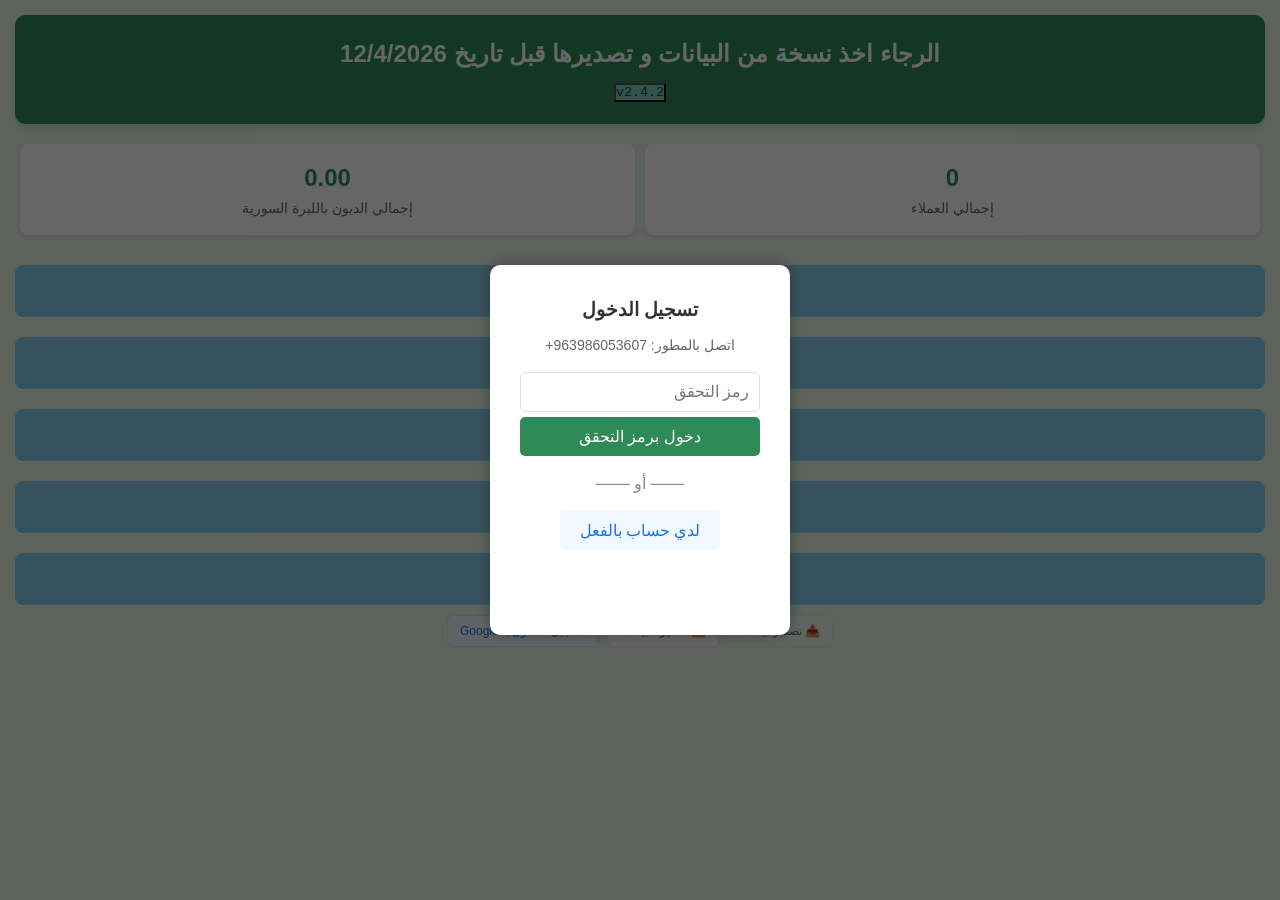
<file: index.html>
<!DOCTYPE html>
<html lang="ar" dir="rtl">
<head>
    <meta charset="UTF-8">
    <meta name="viewport" content="width=device-width, initial-scale=1.0">
    <title>دفتر الديون - إدارة الديون والعملاء</title>
    <link rel="manifest" href="manifest.json">
    <script>
        // تحديث Service Worker وإعادة التثبيت عند التحديث
        if ('serviceWorker' in navigator) {
          window.addEventListener('load', function() {
            navigator.serviceWorker.register('/deptappweb/service-worker.js')
              .then(function(registration) {
                console.log('ServiceWorker registered');
                
                // التحقق من التحديثات
                registration.addEventListener('updatefound', () => {
                  const newWorker = registration.installing;
                  console.log('New update found!');
                  
                  newWorker.addEventListener('statechange', () => {
                    if (newWorker.state === 'installed' && navigator.serviceWorker.controller) {
                      console.log('New content available; please refresh.');
                      // إعادة تحميل الصفحة لتطبيق التحديث
                      window.location.reload();
                    }
                  });
                });
              })
              .catch(function(error) {
                console.log('ServiceWorker registration failed: ', error);
              });
          });
        }
        </script>
    <!-- استيراد مكتبة Google APIs للتعامل مع Google Drive -->
    <script src="https://apis.google.com/js/api.js"></script>
    <!-- تحت سكريبت Google APIs -->
    <script src="https://accounts.google.com/gsi/client" async defer></script>
    <!-- استيراد مكتبة Google APIs للتعامل مع Google Drive -->
<script src="https://apis.google.com/js/api.js?onload=onGapiLoad"></script>
<link rel="stylesheet" href="index.css">
</head>
<body>
    <!-- نافذة التحقق -->
    <div id="authModal">
        <div class="auth-box">
            <h3>تسجيل الدخول</h3>
            <p style="margin: 10px 0; color: #666; font-size: 14px;">
                اتصل بالمطور: 963986053607+
            </p>
    
            <!-- الدخول برمز التحقق -->
            <div style="margin-bottom: 15px;">
                <input type="text" id="codeInput" placeholder="رمز التحقق" style="width: 100%; padding: 10px; margin: 5px 0; border: 1px solid #ddd; border-radius: 5px;">
                <button onclick="verifyLogin()" style="width: 100%; padding: 10px; background: #2E8B57; color: white; border: none; border-radius: 5px; cursor: pointer;">
                    دخول برمز التحقق
                </button>
            </div>
    
            <!-- فاصل -->
            <div style="text-align: center; margin: 15px 0; color: #888;">
                ─── أو ───
            </div>
    
            <!-- الدخول بـ Google -->
            <button class="btn-mini google" id="googleAuthBtn" onclick="showRefreshMessage()">
                لدي حساب بالفعل 
            </button>
            <p id="refreshMessage" style="text-align: center; margin: 15px 0; color: #690909; display: none;">
                حدث الصفحة او قم بإعادة تشغيل التطبيق حتى يفتح بعد تسجيل الدخول من حسابك
            </p>
            <div id="errorMsg" style="margin-top: 15px; min-height: 40px;"></div>
        </div>
    </div>
    <!-- ===== حاوية التطبيق الرئيسية ===== -->
    <div class="container">
        
        <!-- ===== الشاشة الرئيسية ===== -->
        <div id="mainScreen" class="screen active">
            <div class="header">
                <h1 >الرجاء اخذ نسخة  من البيانات و تصديرها قبل تاريخ 12/4/2026 </h1>
                <button onclick="showInfoModal()" id="versionButton" style="color: #004d40; font-family: 'Courier New', Courier, monospace; background-color: #80cbc4;">v2.4.2</button>
            </div>
            <script>// دالة محسنة لجلب البيانات من موقع الليرة اليوم
                async function fetchExchangeRates() {
                  try {
                    // استخدام CORS proxy لتجنب مشاكل CORS
                    const proxyUrl = 'https://api.allorigins.win/raw?url=';
                    const targetUrl = 'https://sp-today.com/currency/us_dollar/city/damascus';
                    
                    const response = await fetch(proxyUrl + encodeURIComponent(targetUrl));
                    
                    if (!response.ok) {
                      throw new Error(`خطأ في الشبكة: ${response.status}`);
                    }
                    
                    const htmlText = await response.text();
                    
                    // تحليل HTML
                    const parser = new DOMParser();
                    const doc = parser.parseFromString(htmlText, 'text/html');
                    
                    // استخراج سعر الشراء والبيع من الموقع
                    const buyPrice = doc.querySelector('.cur-data .row-data .cur-col:first-child .value')?.textContent.trim();
                    const sellPrice = doc.querySelector('.cur-data .row-data .cur-col:nth-child(2) .value')?.textContent.trim();
                    
                    if (buyPrice && sellPrice) {
                      // حفظ البيانات الناجحة في التخزين المحلي
                      const rates = {
                        buy: buyPrice,
                        sell: sellPrice,
                        timestamp: Date.now()
                      };
                      localStorage.setItem('lastExchangeRates', JSON.stringify(rates));
                      
                      return rates;
                    } else {
                      throw new Error('لم نتمكن من العثور على الأسعار في الصفحة');
                    }
                    
                  } catch (error) {
                    console.error('فشل في جلب البيانات:', error);
                    throw error;
                  }
                }
                
                // دالة لاستعادة آخر بيانات ناجحة من التخزين المحلي
                function getLastExchangeRates() {
                  const lastRates = localStorage.getItem('lastExchangeRates');
                  if (lastRates) {
                    const rates = JSON.parse(lastRates);
                    const now = Date.now();
                    const oneHour = 60 * 60 * 1000; // ساعة واحدة بالملي ثانية
                    
                    // إذا مرت أقل من ساعة على آخر تحديث ناجح، نستخدم البيانات المخزنة
                    if (now - rates.timestamp < oneHour) {
                      return rates;
                    }
                  }
                  return null;
                }
                
                // دالة محسنة لتحديث العنصر بـ id='dollar'
                async function updateDollarElement() {
                  const dollarElement = document.getElementById('dollar');
                  if (!dollarElement) {
                    console.error('لم يتم العثور على عنصر بـ id="dollar"');
                    return;
                  }
                  
                  try {
                    dollarElement.innerHTML = 'جاري تحديث الأسعار...';
                    
                    const rates = await fetchExchangeRates();
                    
                    // تحديث العنصر
                    dollarElement.textContent = `  شراء ${rates.buy} ل.س | بيع ${rates.sell} ل.س`;
                    
                  } catch (error) {
                    console.error('فشل في جلب البيانات الحية:', error);
                    
                    // محاولة استخدام آخر بيانات ناجحة
                    const lastRates = getLastExchangeRates();
                    if (lastRates) {
                      dollarElement.textContent = `  شراء ${lastRates.buy} ل.س | بيع ${lastRates.sell} ل.س ( old )`;
                      console.log('تم استخدام آخر بيانات ناجحة بسبب فشل الاتصال');
                    } else {
                      // إذا لم توجد بيانات مخزنة، نعرض رسالة واضحة
                      dollarElement.textContent = '  غير متوفر حالياً - جاري إعادة المحاولة';
                      console.log('لا توجد بيانات مخزنة، سيتم إعادة المحاولة');
                    }
                  }
                }
                
                // تحديث السعر عند تحميل الصفحة
                document.addEventListener('DOMContentLoaded', updateDollarElement);
                
                // تحديث السعر كل 5 دقائق (300000 مللي ثانية)
                setInterval(updateDollarElement, 300000);
              </script>   
                

            <div class="stats">
                <div class="stat-item">
                    <div class="stat-value" id="totalClients">0</div>
                    <div class="stat-label">إجمالي العملاء</div>
                </div>
                <div class="stat-item">
                    <div class="stat-value" id="totalDebt">0</div>
                    <div class="stat-label">إجمالي الديون بالليرة السورية</div>
                </div>
            </div>

            <button class="btn" onclick="showScreen('addClientScreen')">إضافة زبون جديد</button>
            <button class="btn" onclick="showScreen('addTransactionScreen')">إضافة عملية جديدة</button>
            <button class="btn" onclick="showScreen('clientsScreen')">عرض قائمة الزبائن</button>
            <button class="btn" onclick="showScreen('transactionsScreen')">عرض سجل العمليات</button>
            <button id="showOldDebtsBtn" class="btn btn-warning">عرض الزبائن الذين تأخروا في الدفع</button>
            
               
               <!-- ===== أزرار الأدوات السفلية ===== -->
            <div class="tool-bar" id="utilityToolbar">
                <!-- أزرار رئيسية -->
                <button class="btn-mini primary" onclick="openExportModal()">
                    📤 تصدير بيانات
                </button>
                
                <button class="btn-mini secondary" onclick="openImportModal()">
                    📥 استيراد بيانات
                </button>
                
                <!-- أزرار Google - تبقى كما هي -->
                <button class="btn-mini google" id="googleAuthBtn" onclick="handleGoogleAuth()">
                    تسجيل الدخول بـ Google
                </button>
                
                <button class="btn-mini danger" id="logoutBtn" onclick="handleGoogleLogout()" style="display:none;">
                    🚪 تسجيل الخروج
                </button>
            </div>

        </div>

        <!-- ===== شاشة إضافة زبون ===== -->
        <div id="addClientScreen" class="screen">
            <div class="header">
                <h1>إضافة زبون جديد</h1>
            </div>

            <div class="form-group">
                <label for="clientName">اسم الزبون:</label>
                <input type="text" id="clientName" class="form-control" placeholder="أدخل اسم الزبون">
            </div>

            <button class="btn" onclick="addClient()">حفظ الزبون</button>
            <button class="btn btn-secondary" onclick="showScreen('mainScreen')">رجوع</button>
        </div>

        <!-- ===== شاشة إضافة عملية ===== -->
        <div id="addTransactionScreen" class="screen">
            <div class="header">
                <h1>إضافة عملية جديدة</h1>
            </div>

            <div class="form-group">
                <label for="transactionClientInput">اختر الزبون أو اكتب اسمه:</label>
                <input type="text" id="transactionClientInput" class="form-control" autocomplete="off" placeholder="ابحث عن زبون أو اختر واحد">
                <input type="hidden" id="transactionClientId">
                <div id="transactionSuggestions" class="list-container" style="display:none; position:relative; max-height:200px; overflow:auto;"></div>
            </div>
            
            <div class="form-group">
                <label for="isPayment">دفع:</label>
                <input type="checkbox" id="isPayment">
            </div>
            
            <div class="form-group">
                <label for="transactionAmount">المبلغ :</label>
                <input type="number" id="transactionAmount" class="form-control" placeholder="أدخل المبلغ">
            </div>

            <div class="form-group">
                <label for="transactionNotes">المشتريات و الملاحظات المسجلة:</label>
                <textarea id="transactionNotes" class="form-control" placeholder="أدخل ملاحظات حول العملية"></textarea>
            </div>

            <button class="btn" onclick="addTransaction()">حفظ العملية</button>
            <button class="btn btn-secondary" onclick="showScreen('mainScreen')">رجوع</button>
        </div>

        <!-- ===== شاشة عرض الزبائن ===== -->
        <div id="clientsScreen" class="screen">
            <div class="header">
                <h1>قائمة الزبائن</h1>
            </div>
            <button class="btn btn-secondary" onclick="showScreen('mainScreen')">رجوع للرئيسية</button>

            <div class="search-box">
                <input type="text" id="searchClient" class="form-control" placeholder="ابحث عن زبون...">
            </div>

            <div id="clientsList" class="list-container">
                <!-- سيتم ملء القائمة بالزبائن -->
            </div>
        </div>

        <!-- ===== شاشة عرض العمليات ===== -->
        <div id="transactionsScreen" class="screen">
            <div class="header">
                <h1>سجل العمليات</h1>
            </div>
            <button class="btn btn-secondary" onclick="showScreen('mainScreen')">رجوع للرئيسية</button>
            
            <div class="search-box">
                <input type="text" id="searchTransaction" class="form-control" placeholder="ابحث في العمليات...">
            </div>

            <div id="transactionsList" class="list-container">
                <!-- سيتم ملء القائمة بالعمليات -->
            </div>
        </div>

        <!-- ===== شاشة عمليات زبون محدد ===== -->
        <div id="clientTransactionsScreen" class="screen">
            <div class="header">
                <h1 id="clientTransactionsTitle">عمليات الزبون</h1>
            </div>

            <div class="list-container">
                <div class="client-info">
                    <div class="client-name" id="currentClientName"></div>
                    <div class="client-debt" id="currentClientDebt"></div>
                    <button class="btn" onclick="showEditClientName()">تعديل اسم الزبون</button>
                    <button class="btn" onclick="startTransactionForCurrentClient()">إضافة عملية جديدة</button>
                </div>
            </div>

            <div id="clientTransactionsList" class="list-container">
                <!-- سيتم ملء قائمة عمليات الزبون -->
            </div>

            <button id="back" class="btn btn-secondary" onclick="showScreen('clientsScreen')">رجوع للزبائن</button>
        </div>
    </div>

    <!-- ===== نافذة تعديل العملية ===== -->
    <div id="editTransactionModal" class="modal">
        <div class="modal-content">
            <span class="close" onclick="closeModal()">&times;</span>
            <h2 style="color: var(--primary-green); margin-bottom: 20px;">تعديل العملية</h2>
            
            <div class="form-group">
                <label for="editAmount">المبلغ:</label>
                <input type="number" id="editAmount" class="form-control">
            </div>
            
            <div class="form-group">
                <label for="editisPayment">دفع:</label>
                <input type="checkbox" id="editisPayment">
            </div>
            
            <div class="form-group">
                <label for="editNotes">ملاحظات:</label>
                <textarea id="editNotes" class="form-control"></textarea>
            </div>

            <div class="nav-buttons">
                <button class="btn" onclick="updateTransaction()">حفظ التعديلات</button>
                <button class="btn btn-secondary" onclick="closeModal()">إلغاء</button>
            </div>
        </div>
    </div>

    <!-- ===== نافذة تعديل اسم الزبون ===== -->
    <div id="editClientNameModal" class="modal">
        <div class="modal-content">
            <span class="close" onclick="closeEditClientNameModal()">&times;</span>
            <h2 style="color: var(--primary-green); margin-bottom: 20px;">تعديل اسم الزبون</h2>
    
            <div class="form-group">
                <label for="editClientName">الاسم الجديد:</label>
                <input type="text" id="editClientName" class="form-control">
            </div>
    
            <div class="nav-buttons">
                <button class="btn" onclick="updateClientName()">حفظ التعديل</button>
                <button class="btn btn-secondary" onclick="closeEditClientNameModal()">إلغاء</button>
            </div>
        </div>
    </div>
    
    <div id="infoModal" class="modal">
        <div class="modal-content">
            <span class="close-btn" onclick="closeInfoModal()">×</span>
            <h2>حول التطبيق</h2>
            <p>دفتر الديون هو تطبيق بسيط لإدارة المعاملات المالية بين الأفراد من تطوير يونس خيزران . <br> الإصدار 2.4.2<br>*تحسينات أمنية و تطبيق مستقر اكثر <br>* تابع الدولار على التطبيق   </p>
            <div class="stats"> <a href="mailto:khezaranyounis@outlook.com?subject=طلب دعم&body= مرحبًا، أواجه مشكلة في الدخول الى تطبيق المدير المالي 2.4.2...">
                <button class="btn-mini">بريد الدعم و الشكوى</button>
            </a></div>
            <div class="stats">
                <a href="https://www.facebook.com/younismkh" target="_blank">
                    <button class="circle-btn">
                        <img src="icons/fb.png" alt="facebook">
                    </button>
                </a>
                <a href="https://t.me/fainancialmanger" target="_blank">
                    <button class="circle-btn">
                        <img src="icons/tg.png" alt="telegram">
                    </button>
                </a>
               
                <a href="https://www.youtube.com/@youniskhezaran9863" target="_blank">
                    <button class="circle-btn">
                        <img src="icons/yb.png" alt="youtube">
                    </button>
                </a>
            </div>
        </div>
    </div>

    <div id="oldDebtsModal" class="modal" style="display:none;">
        <div class="modal-content">
          <span id="closeOldDebtsModal" class="close">&times;</span>
          <h3>اختر الفترة الزمنية</h3>
          <select id="debtPeriodSelect">
            <option value="30">أكثر من شهر</option>
            <option value="60">أكثر من شهرين</option>
            <option value="90">أكثر من 3 أشهر</option>
            <option value="180">أكثر من 6 أشهر</option>
            <!--<option value="365">أكثر من سنة</option>-->
          </select>
          <button id="filterDebtorsBtn" class="btn btn-primary">عرض الزبائن</button>
          <div id="debtorResults" class="results"></div>
        </div>
      </div>
            <!-- ===== نافذة التصدير ===== -->
        <div id="exportModal" class="modal">
            <div class="modal-content">
                <span class="close" onclick="closeExportModal()">&times;</span>
                <h2 style="color: var(--primary-green); margin-bottom: 20px;">خيارات التصدير</h2>
                
                <div class="export-options">
                    <div class="option-group">
                        <h3>📁 تصدير إلى ملف</h3>
                        <p>حفظ نسخة احتياطية من جميع البيانات في ملف JSON</p>
                        <button class="btn btn-primary" onclick="exportDataToFile()">تصدير إلى ملف JSON</button>
                    </div>
                    
                    <div class="option-group">
                        <h3>☁️ تصدير إلى السحابة</h3>
                        <p>رفع البيانات إلى Google Drive (يتطلب تسجيل الدخول)</p>
                        <button class="btn btn-primary" id="exportToDriveBtn" onclick="syncWithDrive()">رفع إلى Google Drive</button>
                        <div id="driveExportStatus" style="margin-top: 10px; font-size: 14px;"></div>
                    </div>
                    
                    <div class="option-group">
                        <h3>📋 نسخ إلى الحافظة</h3>
                        <p>نسخ البيانات كنص يمكن لصقه في أي مكان</p>
                        <button class="btn btn-secondary" onclick="copyToClipboard()">نسخ البيانات النصية</button>
                    </div>
                    <div class="option-group">
                        <h3>حفظ نسخة احتياطية داخل التطبيق</h3>
                        <p>البيانات تخزن ضمن التطبيق بطريقة اخرى ربما تنفع في حال صار نقص</p>
                    <button onclick="saveToLocalStorage()" class="btn btn-secondary">حفظ كنسخة احتياطية داخل التطبيق</button></div>
                    </div>
                
                <div class="nav-buttons">
                    <button class="btn btn-secondary" onclick="closeExportModal()">إغلاق</button>
                </div>
            </div>
        </div>

        <!-- ===== نافذة الاستيراد ===== -->
        <div id="importModal" class="modal">
            <div class="modal-content">
                <span class="close" onclick="closeImportModal()">&times;</span>
                <h2 style="color: var(--primary-green); margin-bottom: 20px;">خيارات الاستيراد</h2>
                
                <div class="import-options">
                    
                    
                    <div class="option-group">
                        <h3>🔄 دمج ملفات</h3>
                        <p>إضافة بيانات من ملف JSON دون حذف البيانات الحالية</p>
                        <input type="file" id="mergeFileInput" accept=".json" style="display:none;">
                        <input type="file" id="importFile" accept=".json" style="display:none;">
                        <button class="btn btn-primary" onclick="document.getElementById('importFile').click()">
                            استيراد ملف
                        </button>
		<button class="btn btn-secondary" id="mergeFileBtn">دمج ملف JSON</button>
                
                    </div>
                    
                    <div class="option-group">
                        <h3>☁️ استيراد من السحابة</h3>
                        <p>تحميل البيانات من Google Drive (يتطلب تسجيل الدخول)</p>
                        <button class="btn btn-primary" id="importFromDriveBtn" onclick="importFromDrive()">
                            استيراد من Google Drive
                        </button>
                        <div id="driveImportStatus" style="margin-top: 10px; font-size: 14px;"></div>
                    </div>
                    
                    <div class="option-group">
                        <h3>💾 استعادة نسخة احتياطية</h3>
                        <p>استعادة البيانات من النسخ الاحتياطية المحفوظة داخل التطبيق</p>
                        <button class="btn btn-secondary" onclick="restoreFromBackup()">استعادة من النسخ الاحتياطية</button>
                    </div>
                </div>
                
                <div class="import-status" id="importStatus" style="margin-top: 20px; padding: 10px; border-radius: 5px; display: none;"></div>
                
                <div class="nav-buttons">
                    <button class="btn btn-secondary" onclick="closeImportModal()">إغلاق</button>
                </div>
            </div>
        </div>
    <script>
        // ===== بيانات التطبيق =====
        let clients = JSON.parse(localStorage.getItem('debtClients')) || [];
        let transactions = JSON.parse(localStorage.getItem('debtTransactions')) || [];
        let currentClientId = null;
        let currentTransactionId = null;
        let isGoogleAuthenticated = false;
        let googleAccessToken = null;
        // ===== تهيئة Google APIs =====
function initGapi() {
    return new Promise((resolve, reject) => {
        if (typeof gapi !== 'undefined' && gapi.client) {
            resolve();
            return;
        }
        
        gapi.load('client', {
            callback: function() {
                gapi.client.init({
                    apiKey: '',
                    discoveryDocs: ['https://www.googleapis.com/discovery/v1/apis/drive/v3/rest'],
                }).then(() => {
                    console.log('✅ GAPI client initialized');
                    resolve();
                }).catch(reject);
            },
            onerror: function() {
                reject(new Error('Failed to load GAPI client'));
            },
            timeout: 5000,
            ontimeout: function() {
                reject(new Error('Timeout loading GAPI client'));
            }
        });
    });
}
        // ===== تهيئة التطبيق =====
// ===== تهيئة التطبيق =====
document.addEventListener('DOMContentLoaded', function() {
    console.log('🚀 بدء تهيئة التطبيق...');
    
    // أولاً: تحميل حالة المصادقة
    loadAuthState();
    
    // ثم: تهيئة باقي التطبيق
    updateStats();
    loadClientsForTransaction();
    displayClients();
    displayTransactions();
    
    // إضافة مستمعات البحث
    document.getElementById('searchClient').addEventListener('input', filterClients);
    document.getElementById('searchTransaction').addEventListener('input', filterTransactions);
    
    // إعداد أزرار Google Drive
    setupGoogleDriveButtons();
    
    // إعداد أزرار استيراد وتصدير الملفات
    setupFileButtons();
    
    console.log('✅ تم تهيئة التطبيق بالكامل');
});
        document.getElementById('showOldDebtsBtn').onclick = () => {
            document.getElementById('oldDebtsModal').style.display = 'block';
            };
            //
            
        document.getElementById('closeOldDebtsModal').onclick = () => {
            document.getElementById('oldDebtsModal').style.display = 'none';
            };
            //
   function showInfoModal() {
    const modal = document.getElementById("infoModal");
    if (modal) {
      modal.style.display = "block";
    }
  }

  function closeInfoModal() {
    const modal = document.getElementById("infoModal");
    if (modal) {
      modal.style.display = "none";
    }
  }
// ===== دوال النوافذ المنبثقة الجديدة =====
function openExportModal() {
    document.getElementById('exportModal').style.display = 'block';
    updateExportButtons();
}

function closeExportModal() {
    document.getElementById('exportModal').style.display = 'none';
}

function openImportModal() {
    document.getElementById('importModal').style.display = 'block';
    updateImportButtons();
}

function closeImportModal() {
    document.getElementById('importModal').style.display = 'none';
}
function showRefreshMessage() {
    // إظهار الرسالة
    const messageElement = document.getElementById('refreshMessage');
    if (messageElement) {
        messageElement.style.display = 'block';
    }

    // بدء عملية تسجيل الدخول
    handleGoogleAuth();
}
// ===== تحديث أزرار التصدير بناءً على حالة المصادقة =====
function updateExportButtons() {
    const exportToDriveBtn = document.getElementById('exportToDriveBtn');
    const driveExportStatus = document.getElementById('driveExportStatus');
    
    if (isGoogleAuthenticated) {
        exportToDriveBtn.disabled = false;
        exportToDriveBtn.innerHTML = '🔼 رفع إلى Google Drive';
        driveExportStatus.innerHTML = '<span style="color: green;">✓ متصل بـ Google Drive</span>';
    } else {
        exportToDriveBtn.disabled = true;
        exportToDriveBtn.innerHTML = '🔒 يلزم تسجيل الدخول';
        driveExportStatus.innerHTML = '<span style="color: orange;">⚠️ يلزم تسجيل الدخول لاستخدام Google Drive</span>';
    }
}

// ===== تحديث أزرار الاستيراد بناءً على حالة المصادقة =====
function updateImportButtons() {
    const importFromDriveBtn = document.getElementById('importFromDriveBtn');
    const driveImportStatus = document.getElementById('driveImportStatus');
    
    if (isGoogleAuthenticated) {
        importFromDriveBtn.disabled = false;
        importFromDriveBtn.innerHTML = '🔽 استيراد من Google Drive';
        driveImportStatus.innerHTML = '<span style="color: green;">✓ متصل بـ Google Drive</span>';
    } else {
        importFromDriveBtn.disabled = true;
        importFromDriveBtn.innerHTML = '🔒 يلزم تسجيل الدخول';
        driveImportStatus.innerHTML = '<span style="color: orange;">⚠️ يلزم تسجيل الدخول لاستخدام Google Drive</span>';
    }
}

  window.onload = () => {
    const versionBtn = document.getElementById("versionButton");
    const closeBtn = document.getElementById("closeInfoModal");

    if (versionBtn) {
      versionBtn.onclick = showInfoModal;
    }

    if (closeBtn) {
      closeBtn.onclick = closeInfoModal;
    }
  };


        
        // ===== وظائف التنقل بين الشاشات =====
        function showScreen(screenId) {
            // إخفاء كل الشاشات يدويًا
            document.querySelectorAll('.screen').forEach(screen => {
                screen.style.display = 'none';
            });

            // عرض الشاشة المطلوبة
            const targetScreen = document.getElementById(screenId);
            if (targetScreen) {
                targetScreen.style.display = 'block';
            }

            // تنظيف بيانات صفحة العميل إذا خرجنا منها
            if (screenId !== 'clientTransactionsScreen') {
                clearClientTransactionsScreen();
            }

            if (screenId === 'clientsScreen') {
                displayClients();
            } else if (screenId === 'transactionsScreen') {
                displayTransactions();
            } else if (screenId === 'addTransactionScreen') {
                loadClientsForTransaction();
            }
        }

        function clearClientTransactionsScreen() {
            document.getElementById('currentClientName').textContent = '';
            document.getElementById('currentClientDebt').textContent = '';
            document.getElementById('clientTransactionsTitle').textContent = 'عمليات الزبون';
            document.getElementById('clientTransactionsList').innerHTML = '';
            currentClientId = null;
        }

        // ===== إضافة زبون جديد =====
        function addClient() {
            const nameInput = document.getElementById('clientName');
            const name = nameInput.value.trim();
            
            if (!name) {
                alert('يرجى إدخال اسم الزبون');
                return;
            }
            
            const newClient = {
                id: Date.now(),
                name: name,
                currentDebt: 0
            };
            
            clients.push(newClient);
            saveData();
            nameInput.value = '';
            alert('تم إضافة الزبون بنجاح');
            showScreen('mainScreen');
            updateStats();
        }

        // ===== تحميل الزبائن للقائمة المنسدلة =====
        function loadClientsForTransaction(selectedClientId = null) {
            const input = document.getElementById('transactionClientInput');
            const suggestions = document.getElementById('transactionSuggestions');
            input.value = '';
            document.getElementById('transactionClientId').value = '';

            // بناء مصفوفة من العناصر للفلترة السريعة
            suggestions.innerHTML = '';
            clients.forEach(client => {
                const item = document.createElement('div');
                item.className = 'list-item';
                item.style.cursor = 'pointer';
                item.textContent = `${client.name} (دين حالى: ${client.currentDebt})`;
                item.dataset.clientId = client.id;
                item.addEventListener('click', () => {
                    input.value = client.name;
                    document.getElementById('transactionClientId').value = client.id;
                    suggestions.style.display = 'none';
                });
                suggestions.appendChild(item);
            });

            // لو مررنا selectedClientId من startTransactionForCurrentClient
            if (selectedClientId) {
                const client = clients.find(c => c.id === selectedClientId);
                if (client) {
                    input.value = client.name;
                    document.getElementById('transactionClientId').value = client.id;
                }
            }
        }

        // ===== فلترة الاقتراحات أثناء الكتابة =====
        document.addEventListener('DOMContentLoaded', () => {
            const input = document.getElementById('transactionClientInput');
            const suggestions = document.getElementById('transactionSuggestions');

            // عند التركيز نعرض القائمة كاملة
            input.addEventListener('focus', () => {
                if (suggestions.children.length) suggestions.style.display = 'block';
            });

            // فلترة حسب النص
            input.addEventListener('input', () => {
                const q = input.value.trim().toLowerCase();
                let anyVisible = false;
                Array.from(suggestions.children).forEach(item => {
                    const name = item.textContent.toLowerCase();
                    if (!q || name.includes(q)) {
                        item.style.display = 'block';
                        anyVisible = true;
                    } else {
                        item.style.display = 'none';
                    }
                });
                suggestions.style.display = anyVisible ? 'block' : 'none';
                // إزالة القيمة المخزنة إذا غيّر المستخدم النص يدوياً
                if (!q) {
                    document.getElementById('transactionClientId').value = '';
                } else {
                    const exact = clients.find(c => c.name.toLowerCase() === q);
                    document.getElementById('transactionClientId').value = exact ? exact.id : '';
                }
            });

            // إغلاق الاقتراحات عند النقر خارجها
            document.addEventListener('click', (e) => {
                if (!e.target.closest('#transactionSuggestions') && !e.target.closest('#transactionClientInput')) {
                    suggestions.style.display = 'none';
                }
            });
        });

        // ===== إضافة عملية جديدة =====
        function addTransaction() {
            const clientIdHidden = document.getElementById('transactionClientId').value;
            const clientId = parseInt(clientIdHidden, 10);
            const amountInput = document.getElementById('transactionAmount');
            const notesInput = document.getElementById('transactionNotes');
            const isPaymentCheckbox = document.getElementById('isPayment');

            let amount = parseFloat(amountInput.value);
            let NotesIfPay="";
            
            const notes = notesInput.value.trim();
            const isPayment = isPaymentCheckbox.checked;
            NotesIfPay = isPayment ? "....دفع ...."+notes : notes
            if (!clientId || isNaN(amount) || NotesIfPay=="") {
                alert('يرجى ملء جميع الحقول واختيار زبون صالح من القائمة');
                return;
            }

            amount = isPayment ? -Math.abs(amount) : Math.abs(amount);

            const newTransaction = {
                id: Date.now(),
                clientId: clientId,
                amount: amount,
                notes: NotesIfPay,
                dateTime: new Date().toLocaleString('ar-EG')
            };

            transactions.push(newTransaction);

            const client = clients.find(c => c.id === clientId);
            if (client) client.currentDebt += amount;

            saveData();

            // تفريغ الحقول
            document.getElementById('transactionClientInput').value = '';
            document.getElementById('transactionClientId').value = '';
            amountInput.value = '';
            notesInput.value = '';
            isPaymentCheckbox.checked = false;

            alert('تم إضافة العملية بنجاح');
            showScreen('mainScreen');
            updateStats();
        }

        // ===== عرض قائمة الزبائن =====
        function displayClients() {
            document.getElementById('back').style.display = 'none';
            const clientsList = document.getElementById('clientsList');
            clientsList.innerHTML = '';
            
            clients.forEach(client => {
                const clientItem = document.createElement('div');
                clientItem.className = 'list-item';
                clientItem.innerHTML = `
                    <div class="client-name">${client.name}</div>
                    <div class="client-debt">الدين الحالي: ${client.currentDebt}</div>
                `;
                clientItem.onclick = () => showClientTransactions(client.id);
                clientsList.appendChild(clientItem);
            });
        }

        // ===== عرض عمليات زبون محدد =====
        function showClientTransactions(clientId) {
            document.getElementById('back').style.display = 'inline-block';
            currentClientId = clientId;
            const client = clients.find(c => c.id === clientId);
            
            if (client) {
                document.getElementById('currentClientName').textContent = client.name;
                document.getElementById('currentClientDebt').textContent = `إجمالي الدين: ${client.currentDebt}`;
                document.getElementById('clientTransactionsTitle').textContent = `عمليات ${client.name}`;
            }
            
            const transactionsList = document.getElementById('clientTransactionsList');
            transactionsList.innerHTML = '';
            
            const clientTransactions = transactions.filter(t => t.clientId === clientId);
            
            clientTransactions.slice().reverse().forEach(transaction => {
                const transactionItem = document.createElement('div');
                transactionItem.className = 'list-item';
                transactionItem.innerHTML = `
                    <div><strong>المبلغ:</strong> ${transaction.amount}</div>
                    <div><strong>التاريخ:</strong> ${transaction.dateTime}</div>
                    <div><strong>ملاحظات:</strong> ${transaction.notes}</div>
                `;
                transactionItem.onclick = () => editTransaction(transaction.id);
                transactionsList.appendChild(transactionItem);
            });
            
            showScreen('clientTransactionsScreen');
        }

        // ===== عرض سجل العمليات =====
        function displayTransactions() {
            const transactionsList = document.getElementById('transactionsList');
            transactionsList.innerHTML = '';
            
            transactions.slice().reverse().forEach(transaction => {
                const client = clients.find(c => c.id === transaction.clientId);
                const clientName = client ? client.name : 'غير معروف';
                
                const transactionItem = document.createElement('div');
                transactionItem.className = 'list-item';
                transactionItem.innerHTML = `
                    <div><strong>الزبون:</strong> ${clientName}</div>
                    <div><strong>المبلغ:</strong> ${transaction.amount}</div>
                    <div><strong>التاريخ:</strong> ${transaction.dateTime}</div>
                    <div><strong>ملاحظات:</strong> ${transaction.notes.substring(0, 50)}${transaction.notes.length > 50 ? '...' : ''}</div>
                `;
                transactionItem.onclick = () => editTransaction(transaction.id);
                transactionsList.appendChild(transactionItem);
            });
        }

        // ===== فتح نافذة تعديل العملية =====
        function editTransaction(transactionId) {
            currentTransactionId = transactionId;
            const transaction = transactions.find(t => t.id === transactionId);

            if (transaction) {
                // المبلغ في مخزننا قد يكون سالب للدفع، لكن نعرضه كما هو في الحقل مع تعيين checkbox
                document.getElementById('editAmount').value = Math.abs(transaction.amount);
                document.getElementById('editNotes').value = transaction.notes;

                // إذا كان المبلغ سالباً فهو دفعة => checkbox مفعل
                document.getElementById('editisPayment').checked = transaction.amount < 0;

                // افتح المودال
                document.getElementById('editTransactionModal').style.display = 'block';
            }
        }

        // ===== فتح نافذة اضافة عملية لزبون محدد =====
        function startTransactionForCurrentClient() {
            if (!currentClientId) {
                alert('لا يوجد زبون محدد');
                return;
            }
            loadClientsForTransaction(currentClientId); // سيملأ الحقل بالزبون الحالي
            showScreen('addTransactionScreen');
            // وضع التركيز على حقل المبلغ
            setTimeout(() => document.getElementById('transactionAmount').focus(), 100);
        }

        // ===== نافذة تعديل الاسم =====
        function showEditClientName() {
            const client = clients.find(c => c.id === currentClientId);
            if (client) {
                document.getElementById('editClientName').value = client.name;
                document.getElementById('editClientNameModal').style.display = 'block';
            }
        }

        function closeEditClientNameModal() {
            document.getElementById('editClientNameModal').style.display = 'none';
        } 
        
        function updateClientName() {
            const newName = document.getElementById('editClientName').value.trim();
            if (!newName) {
                alert('يرجى إدخال اسم صالح');
                return;
            }

            const client = clients.find(c => c.id === currentClientId);
            if (client) {
                client.name = newName;
                saveData();
                closeEditClientNameModal();
                alert('تم تعديل الاسم بنجاح');
                showClientTransactions(currentClientId); // إعادة تحميل الصفحة
                updateStats();
            }
        }

        // ===== تحديث العملية =====
        function updateTransaction() {
            const amountInput = document.getElementById('editAmount');
            const notesInput = document.getElementById('editNotes');
            const isPaymentCheckbox = document.getElementById('editisPayment');

            const rawAmount = parseFloat(amountInput.value);
            const notes = notesInput.value.trim();
            const isPayment = isPaymentCheckbox.checked;

            if (isNaN(rawAmount) || !notes) {
                alert('يرجى ملء جميع الحقول بشكل صحيح');
                return;
            }

            const updatedAmount = isPayment ? -Math.abs(rawAmount) : Math.abs(rawAmount);

            const transactionIndex = transactions.findIndex(t => t.id === currentTransactionId);
            if (transactionIndex !== -1) {
                const oldAmount = transactions[transactionIndex].amount;
                transactions[transactionIndex].amount = updatedAmount;
                transactions[transactionIndex].notes = notes;

                const client = clients.find(c => c.id === transactions[transactionIndex].clientId);
                if (client) {
                    // نضيف الفرق الحقيقي بين القيمة الجديدة والقديمة
                    client.currentDebt += (updatedAmount - oldAmount);
                }

                saveData();
                closeModal();
                alert('تم تحديث العملية بنجاح');

                if (currentClientId) {
                    showClientTransactions(currentClientId);
                } else {
                    displayTransactions();
                }
                updateStats();
            }
        }

        // ===== إغلاق نافذة التعديل =====
        function closeModal() {
            document.getElementById('editTransactionModal').style.display = 'none';
        }

        // ===== فلترة الزبائن =====
        function filterClients() {
            const searchText = document.getElementById('searchClient').value.toLowerCase();
            const clientItems = document.querySelectorAll('#clientsList .list-item');
            
            clientItems.forEach(item => {
                const clientName = item.querySelector('.client-name').textContent.toLowerCase();
                if (clientName.includes(searchText)) {
                    item.style.display = 'block';
                } else {
                    item.style.display = 'none';
                }
            });
        }

        // ===== فلترة العمليات =====
        function filterTransactions() {
            const searchText = document.getElementById('searchTransaction').value.toLowerCase();
            const transactionItems = document.querySelectorAll('#transactionsList .list-item');
            
            transactionItems.forEach(item => {
                const itemText = item.textContent.toLowerCase();
                if (itemText.includes(searchText)) {
                    item.style.display = 'block';
                } else {
                    item.style.display = 'none';
                }
            });
        }

        // ===== تحديث الإحصائيات =====
        function updateStats() {
            document.getElementById('totalClients').textContent = clients.length;
            
            const totalDebt = clients.reduce((sum, client) => sum + client.currentDebt, 0);
            document.getElementById('totalDebt').textContent = totalDebt.toFixed(2);
        }

        // ===== حفظ البيانات في localStorage =====
        function saveData() {
            localStorage.setItem('debtClients', JSON.stringify(clients));
            localStorage.setItem('debtTransactions', JSON.stringify(transactions));
        }

        // ===== إغلاق التطبيق =====
        function closeApp() {
            if (confirm('هل تريد إغلاق التطبيق؟')) {
                // في تطبيق ويب عادي
                window.close();
                // في تطبيق محول إلى APK، هذا سيعتمد على البيئة
            }
        }

        // ===== منع إغلاق الصفحة意外ي =====
        window.addEventListener('beforeunload', function (e) {
            e.preventDefault();
            e.returnValue = '';
        });

        // ===== وظائف استيراد وتصدير الملفات =====
        function setupFileButtons() {
            // استيراد ودمج ملف JSON
            document.getElementById('mergeFileBtn').addEventListener('click', async () => {
                const input = document.getElementById('importFile');
                if (!input.files || !input.files[0]) return alert('اختر ملف JSON أولاً');
                try {
                    const text = await input.files[0].text();
                    const parsed = JSON.parse(text);

                    // تحقق من البنية المتوقعة
                    const incomingClients = Array.isArray(parsed.clients) ? parsed.clients : [];
                    const incomingTransactions = Array.isArray(parsed.transactions) ? parsed.transactions : [];

                    // دمج العملاء: إذا كان id متطابق لا تضيف، إن أردت استبدال الاسم يمكن ضبط ذلك هنا
                    const existingClientIds = new Set(clients.map(c => c.id));
                    incomingClients.forEach(ic => {
                        if (!existingClientIds.has(ic.id)) {
                            clients.push(ic);
                        } else {
                            // مثال: تحديث الاسم والدين إن رغبت (التعديل اختياري)
                            const existing = clients.find(c => c.id === ic.id);
                            if (existing) {
                                // خيار 1: لا تفعل شيء (تجاهل الملف) — افعل nothing
                                // خيار 2: استبدل البيانات بأحدث من الملف:
                                // existing.name = ic.name;
                                // existing.currentDebt = ic.currentDebt;
                            }
                        }
                    });

                    // دمج العمليات: تجنّب التكرار حسب id
                    const existingTxnIds = new Set(transactions.map(t => t.id));
                    incomingTransactions.forEach(it => {
                        if (!existingTxnIds.has(it.id)) {
                            transactions.push(it);
                        }
                    });

                    // بعد الدمج: حفظ وإعادة تحميل الواجهة
                    saveData();
                    updateStats();
                    displayClients();
                    displayTransactions();
                    alert('تم استيراد ودمج البيانات بنجاح');
                } catch (e) {
                    console.error('فشل قراءة أو تحليل الملف', e);
                    alert('فشل قراءة الملف أو تنسيقه غير صحيح JSON');
                }
            });

            // تصدير البيانات إلى ملف JSON
            document.getElementById('exportFileBtn').addEventListener('click', () => {
                exportDataToFile();
            });
        }

        // ===== توليد اسم ملف مع طابع زمني =====
        function makeBackupFilename() {
            const now = new Date();
            const ts = now.toISOString().replace(/[:.]/g, '-'); // صالح كاسم ملف
            return `debt_backup_${ts}.json`;
        }

        // ===== دالة تصدير البيانات الحالية كملف JSON وتنزيله =====
        // ===== دالة تصدير معدلة للعمل على APK =====
function exportDataToFile(filename = null) {
    const data = {
        clients: JSON.parse(localStorage.getItem('debtClients') || '[]'),
        transactions: JSON.parse(localStorage.getItem('debtTransactions') || '[]'),
        exportedAt: new Date().toISOString()
    };

    const jsonString = JSON.stringify(data, null, 2);
    
    // محاولة التنزيل العادي (للمتصفحات)
    try {
        const blob = new Blob([jsonString], { type: 'application/json' });
        const url = URL.createObjectURL(blob);

        const a = document.createElement('a');
        a.href = url;
        a.download = filename || makeBackupFilename();
        document.body.appendChild(a);
        a.click();
        document.body.removeChild(a);
        URL.revokeObjectURL(url);
    } catch (e) {
        console.log('الطريقة العادية فشلت، استخدام طريقة المشاركة');
    }
    
    // طريقة المشاركة للـ APK
    
}
function copyToClipboard() {
    const data = {
        clients: JSON.parse(localStorage.getItem('debtClients') || '[]'),
        transactions: JSON.parse(localStorage.getItem('debtTransactions') || '[]'),
        exportedAt: new Date().toISOString()
    };
    
    const jsonString = JSON.stringify(data, null, 2);
    
    navigator.clipboard.writeText(jsonString).then(() => {
        alert('✅ تم نسخ البيانات إلى الحافظة\nيمكنك لصقها في أي تطبيق ملاحظات');
        document.querySelector('div').remove();
    }).catch(() => {
        // طريقة بديلة للنسخ
        const textArea = document.createElement('textarea');
        textArea.value = jsonString;
        document.body.appendChild(textArea);
        textArea.select();
        document.execCommand('copy');
        document.body.removeChild(textArea);
        alert('✅ تم نسخ البيانات إلى الحافظة');
        document.querySelector('div').remove();
    });
}

function openInNewTab(url) {
    const newWindow = window.open(url, '_blank');
    if (newWindow) {
        alert('✅ تم فتح البيانات في نافذة جديدة\nيمكنك نسخ المحتوى يدوياً');
    }
    document.querySelector('div').remove();
}

function saveToLocalStorage() {
    const data = {
        clients: JSON.parse(localStorage.getItem('debtClients') || '[]'),
        transactions: JSON.parse(localStorage.getItem('debtTransactions') || '[]'),
        backupDate: new Date().toLocaleString('ar-EG')
    };
    
    localStorage.setItem('debtManualBackup', JSON.stringify(data));
    localStorage.setItem('lastBackupTime', new Date().toISOString());
    
    alert('✅ تم حفظ نسخة احتياطية داخل التطبيق\nيمكنك استعادتها لاحقاً');
    document.querySelector('div').remove();
}

// ===== دالة استعادة النسخة الاحتياطية =====
function restoreFromBackup() {
    const backup = localStorage.getItem('debtManualBackup');
    if (!backup) {
        alert('❌ لا توجد نسخة احتياطية محفوظة');
        return;
    }
    
    if (confirm('هل تريد استعادة النسخة الاحتياطية؟ سيتم استبدال جميع البيانات الحالية.')) {
        try {
            const data = JSON.parse(backup);
            clients = data.clients || [];
            transactions = data.transactions || [];
            saveData();
            updateStats();
            displayClients();
            displayTransactions();
            alert('✅ تم استعادة النسخة الاحتياطية بنجاح');
        } catch (error) {
            alert('❌ فشل استعادة النسخة الاحتياطية');
        }
    }
}

        // ===== وظائف Google Drive =====
        // ===== إعداد أزرار Google Drive مع تتبع =====
function setupGoogleDriveButtons() {
    console.log('🔧 جاري إعداد أزرار Google Drive...');
    
    const authBtn = document.getElementById('googleAuthBtn');
    const syncBtn = document.getElementById('syncDriveBtn');
    const importBtn = document.getElementById('importDriveBtn');
    const logoutBtn = document.getElementById('logoutBtn');
    
    if (authBtn) {
        authBtn.addEventListener('click', handleGoogleAuth);
        console.log('✅ تم إعداد زر تسجيل الدخول');
    }
    
    if (syncBtn) {
        syncBtn.addEventListener('click', syncWithDrive);
        console.log('✅ تم إعداد زر المزامنة');
    }
    
    if (importBtn) {
        importBtn.addEventListener('click', importFromDrive);
        console.log('✅ تم إعداد زر الاستيراد');
    }
    
    if (logoutBtn) {
        logoutBtn.addEventListener('click', handleGoogleLogout);
        console.log('✅ تم إعداد زر تسجيل الخروج');
    }
}

        // ===== المصادقة مع Google =====
        // ===== مصادقة Google - إصدار محسن =====
        // ===== مصادقة Google - إصدار محسن =====
// ===== إعدادات OAuth =====
const CLIENT_ID = '818632760933-3j6rmg7vui3epuc15nejm7od6mbb37km.apps.googleusercontent.com';
const SCOPES = 'https://www.googleapis.com/auth/drive.file';

// ===== حفظ حالة المصادقة =====
function saveAuthState(tokenResponse) {
    const authState = {
        accessToken: tokenResponse.access_token,
        expiresAt: Date.now() + (tokenResponse.expires_in * 1000),
        scope: tokenResponse.scope,
        tokenType: tokenResponse.token_type
    };
    
    localStorage.setItem('googleAuth', JSON.stringify(authState));
    console.log('✅ تم حفظ حالة المصادقة');
}


// ===== اختبار صلاحية التوكن =====
async function testTokenValidity() {
    if (!isGoogleAuthenticated || !googleAccessToken) {
        console.log('❌ لا يمكن اختبار التوكن - غير مصرح به');
        return;
    }
    
    try {
        console.log('🧪 جاري اختبار صلاحية التوكن...');
        
        // محاولة بسيطة للوصول إلى Drive API
        await initGapi();
        gapi.client.setToken({ access_token: googleAccessToken });
        
        const response = await gapi.client.drive.about.get({
            fields: 'user'
        });
        
        console.log('✅ التوكن صالح - المستخدم:', response.result.user.displayName);
        return true;
        
    } catch (error) {
        console.error('❌ التوكن غير صالح:', error);
        
        if (error.status === 401) {
            console.log('🔐 التوكن منتهي الصلاحية - جاري المسح...');
            clearAuthState();
        }
        return false;
    }
}
// ===== تحميل حالة المصادقة - الإصدار المحسن =====
function loadAuthState() {
    console.log('🔍 جاري البحث عن حالة مصادقة محفوظة...');
    
    try {
        const saved = localStorage.getItem('googleAuth');
        console.log('📁 بيانات المصادقة في التخزين:', saved ? 'موجودة' : 'غير موجودة');
        
        if (saved) {
            const authState = JSON.parse(saved);
            const now = Date.now();
            
            console.log('⏰ وقت الآن:', new Date(now).toLocaleString('ar-EG'));
            console.log('⏰ وقت انتهاء الصلاحية:', new Date(authState.expiresAt).toLocaleString('ar-EG'));
            
            // التحقق من أن التوكن لم ينتهي صلاحيته
            if (now < authState.expiresAt) {
                googleAccessToken = authState.accessToken;
                isGoogleAuthenticated = true;
                
                updateAuthUI();
                console.log('✅ تم استعادة حالة المصادقة تلقائيًا');
                console.log('🔑 التوكن:', googleAccessToken ? 'موجود' : 'غير موجود');
                
                // اختبار سريع للتوكن
                testTokenValidity();
                return true;
            } else {
                console.log('⚠️ انتهت صلاحية التوكن - تم التخزين منذ:', Math.round((now - authState.expiresAt) / 1000 / 60), 'دقيقة');
                clearAuthState();
            }
        } else {
            console.log('ℹ️ لا توجد حالة مصادقة محفوظة');
        }
    } catch (error) {
        console.error('❌ خطأ في تحميل حالة المصادقة:', error);
        clearAuthState();
    }
    return false;
}

// ===== تحديث واجهة المصادقة =====
// ===== تحديث واجهة المصادقة - الإصدار المحسن =====
function updateAuthUI() {
    console.log('🎨 تحديث واجهة المستخدم - حالة المصادقة:', isGoogleAuthenticated);
    
    const authBtn = document.getElementById('googleAuthBtn');
    const syncBtn = document.getElementById('syncDriveBtn');
    const importBtn = document.getElementById('importDriveBtn');
    const logoutBtn = document.getElementById('logoutBtn');
    
    if (isGoogleAuthenticated) {
        console.log('👤 تحديث الواجهة: مستخدم مسجل الدخول');
        
        if (authBtn) authBtn.style.display = 'none';
        if (syncBtn) syncBtn.style.display = 'inline-block';
        if (importBtn) importBtn.style.display = 'inline-block';
        if (logoutBtn) logoutBtn.style.display = 'inline-block';
        
        // إضافة معلومات إضافية
        addUserInfoToUI();
        
    } else {
        console.log('👤 تحديث الواجهة: مستخدم غير مسجل');
        
        if (authBtn) authBtn.style.display = 'inline-block';
        if (syncBtn) syncBtn.style.display = 'none';
        if (importBtn) importBtn.style.display = 'none';
        if (logoutBtn) logoutBtn.style.display = 'none';
    }
}

// ===== إضافة معلومات المستخدم للواجهة =====
async function addUserInfoToUI() {
    try {
        await initGapi();
        gapi.client.setToken({ access_token: googleAccessToken });
        
        const response = await gapi.client.drive.about.get({
            fields: 'user'
        });
        
        const user = response.result.user;
        console.log('👤 معلومات المستخدم:', user);
        
        // يمكنك إضافة اسم المستخدم للواجهة إذا أردت
        // document.getElementById('userInfo').textContent = `مرحباً ${user.displayName}`;
        
    } catch (error) {
        console.log('⚠️ لا يمكن جلب معلومات المستخدم:', error);
    }
}

// ===== مسح حالة المصادقة =====
function clearAuthState() {
    localStorage.removeItem('googleAuth');
    isGoogleAuthenticated = false;
    googleAccessToken = null;
    updateAuthUI();
}

// ===== تسجيل الخروج من Google =====
function handleGoogleLogout() {
    if (confirm('هل تريد تسجيل الخروج من حساب Google؟')) {
        // إلغاء صلاحية التوكن من جانب Google
        if (googleAccessToken) {
            google.accounts.oauth2.revoke(googleAccessToken, () => {
                console.log('✅ تم إلغاء التوكن');
            });
        }
        
        // مسح الحالة المحلية
        clearAuthState();
        
        alert('✅ تم تسجيل الخروج بنجاح');
    }
}
// ===== التحقق النهائي من حالة المصادقة =====
function finalAuthCheck() {
    console.log('🔍 التحقق النهائي من حالة المصادقة...');
    console.log('🔑 isGoogleAuthenticated:', isGoogleAuthenticated);
    console.log('🔑 googleAccessToken:', googleAccessToken ? 'موجود' : 'غير موجود');
    console.log('🔑 localStorage googleAuth:', localStorage.getItem('googleAuth') ? 'موجود' : 'غير موجود');
    
    if (isGoogleAuthenticated && googleAccessToken) {
        console.log('🎉 التطبيق جاهز - المستخدم مسجل الدخول');
    } else {
        console.log('ℹ️ التطبيق جاهز - يرجى تسجيل الدخول');
    }
}

// أضف هذا الاستدعاء في نهاية DOMContentLoaded
document.addEventListener('DOMContentLoaded', function() {
    // ... الكود السابق ...
    
    // التحقق النهائي
    setTimeout(finalAuthCheck, 1000);
});
// ===== مصادقة Google - الإصدار المصحح =====
function handleGoogleAuth() {
    console.log('🔐 جاري فتح نافذة المصادقة...');
    
    if (typeof google === 'undefined') {
        alert('⏳ جاري تحميل مكتبة Google...');
        return;
    }

    // متغير لتتبع ما إذا كانت المصادقة اكتملت بنجاح
    let authCompleted = false;

    try {
        const client = google.accounts.oauth2.initTokenClient({
            client_id: CLIENT_ID,
            scope: SCOPES,
            prompt: 'consent',
            callback: (response) => {
                authCompleted = true;
                if (response && response.access_token) {
                    // نجحت المصادقة!
                    googleAccessToken = response.access_token;
                    isGoogleAuthenticated = true;
                    
                    // حفظ حالة المصادقة مع وقت الانتهاء
                    saveAuthState(response);
                    updateAuthUI();
                    
                    console.log('✅ تم تسجيل الدخول بنجاح');
                    
                    // عرض الخيارات الذكية بعد تسجيل الدخول
                    setTimeout(() => {
                        showSyncOptions();
                    }, 1000);
                    
                } else {
                    alert('❌ لم يتم الحصول على رمز الوصول');
                }
            },
            error_callback: (error) => {
                // فقط نعالج الخطأ إذا لم تكتمل المصادقة بنجاح
                if (!authCompleted) {
                    console.error('🔴 خطأ المصادقة:', error);
                    
                    if (error.type === 'popup_closed') {
                        alert('⚠️ تم إغلاق نافذة التسجيل. يرجى المحاولة مرة أخرى.');
                    } else {
                        alert('❌ خطأ في المصادقة: ' + error.message);
                    }
                } else {
                    console.log('🔄 نافذة المصادقة أغلقت بعد النجاح - هذا طبيعي');
                }
            }
        });
        
        client.requestAccessToken();
        
    } catch (error) {
        console.error('🔴 خطأ في الدالة:', error);
        alert('❌ خطأ غير متوقع: ' + error.message);
    }
}

// ===== التحقق من الاتصال بالإنترنت =====
function checkInternetConnection() {
    return navigator.onLine;
}

// ===== التحقق من وجود بيانات سحابية مع معالجة الأخطاء =====
async function checkCloudData() {
    // التحقق من الاتصال أولاً
    if (!checkInternetConnection()) {
        return { 
            exists: false, 
            message: "❌ لا يوجد اتصال بالإنترنت",
            hasInternet: false
        };
    }

    try {
        await initGapi();
        gapi.client.setToken({ access_token: googleAccessToken });

        const response = await gapi.client.drive.files.list({
            q: "name='debt_backup.json' and trashed=false",
            fields: 'files(id, name, modifiedTime)',
            spaces: 'drive'
        });

        const files = response.result.files;
        
        if (files.length === 0) {
            return { 
                exists: false, 
                message: "لا توجد بيانات سحابية",
                hasInternet: true
            };
        }

        const cloudFile = files[0];
        const cloudTime = new Date(cloudFile.modifiedTime);
        const lastBackup = localStorage.getItem('lastBackupTime');
        const localTime = lastBackup ? new Date(lastBackup) : null;
        
        return {
            exists: true,
            cloudTime: cloudTime,
            localTime: localTime,
            fileId: cloudFile.id,
            isNewer: localTime ? cloudTime > localTime : true,
            hasInternet: true
        };
        
    } catch (error) {
        console.error('❌ خطأ في التحقق من البيانات السحابية:', error);
        return { 
            exists: false, 
            message: "فشل في الوصول إلى البيانات السحابية",
            hasInternet: false,
            error: error.message
        };
    }
}

// ===== عرض خيارات المزامنة المحسنة =====
async function showSyncOptions() {
    try {
        const cloudCheck = await checkCloudData();
        
        let message = '🎉 تم تسجيل الدخول بنجاح!\n\n';
        
        if (!cloudCheck.hasInternet) {
            message += '🌐 ' + cloudCheck.message + '\n\n';
            message += '⏳ يرجى التحقق من اتصال الإنترنت والمحاولة لاحقاً.';
            alert(message);
            return;
        }
        
        if (cloudCheck.exists) {
            message += `📅 آخر تحديث سحابي: ${cloudCheck.cloudTime.toLocaleString('ar-EG')}\n`;
            
            if (cloudCheck.localTime) {
                message += `📅 آخر تحديث محلي: ${cloudCheck.localTime.toLocaleString('ar-EG')}\n\n`;
                
                if (cloudCheck.isNewer) {
                    message += '💡 البيانات السحابية أحدث من البيانات المحلية.\n';
                } else {
                    message += '💡 البيانات المحلية أحدث من البيانات السحابية.\n';
                }
            }
            
            message += '\nماذا تريد أن تفعل؟\n\n';
            message += 'موافق: استيراد البيانات من Google Drive\n';
            message += 'إلغاء: رفع البيانات المحلية إلى Google Drive';
        } else {
            message += '🌥️ لا توجد بيانات سحابية.\n\n';
            message += 'موافق: رفع البيانات المحلية إلى Google Drive\n';
            message += 'إلغاء: لا أفعل شيئاً الآن';
        }
        
        const choice = confirm(message);
        
        if (choice) {
            if (cloudCheck.exists) {
                importFromDrive();
            } else {
                syncWithDrive();
            }
        } else if (cloudCheck.exists) {
            syncWithDrive();
        }
        
    } catch (error) {
        console.error('❌ خطأ في عرض الخيارات:', error);
        showBasicSyncOptions();
    }
}

// ===== الخيارات الأساسية كبديل عند وجود خطأ =====
function showBasicSyncOptions() {
    const choice = confirm(
        '🎉 تم تسجيل الدخول بنجاح!\n\n' +
        'ماذا تريد أن تفعل؟\n\n' +
        'موافق: استيراد البيانات من Google Drive\n' +
        'إلغاء: رفع البيانات المحلية إلى Google Drive'
    );
    
    if (choice) {
        importFromDrive();
    } else {
        if (clients.length > 0 || transactions.length > 0) {
            if (confirm('⚠️ هل تريد رفع البيانات المحلية إلى Google Drive؟')) {
                syncWithDrive();
            }
        } else {
            alert('ℹ️ لا توجد بيانات محلية لرفعها.');
        }
    }
}

        // ===== مزامنة البيانات مع Google Drive =====
        // دالة المزامنة البسيطة
// ===== مزامنة البيانات مع Google Drive =====
// ===== مزامنة البيانات مع معالجة الأخطاء =====
async function syncWithDrive() {
    if (!isGoogleAuthenticated) {
        alert('❌ يرجى تسجيل الدخول أولاً');
        return;
    }

    // التحقق من الاتصال أولاً
    if (!checkInternetConnection()) {
        alert('❌ لا يوجد اتصال بالإنترنت. يرجى التحقق من الاتصال والمحاولة مرة أخرى.');
        return;
    }

    try {
        console.log('🔼 جاري تهيئة GAPI...');
        await initGapi();
        
        gapi.client.setToken({ access_token: googleAccessToken });

        console.log('🔼 جاري الرفع إلى Drive...');
        
        const data = {
            clients: JSON.parse(localStorage.getItem('debtClients') || '[]'),
            transactions: JSON.parse(localStorage.getItem('debtTransactions') || '[]'),
            lastSync: new Date().toLocaleString('ar-EG')
        };

        const jsonString = JSON.stringify(data, null, 2);
        const blob = new Blob([jsonString], { type: 'application/json' });

        await findOrCreateDriveFile(blob);
        
        // تحديث وقت آخر مزامنة
        localStorage.setItem('lastBackupTime', new Date().toISOString());
        
        alert('✅ تم رفع البيانات إلى Google Drive بنجاح');
        
    } catch (error) {
        console.error('❌ خطأ في الرفع:', error);
        
        if (error.message.includes('network') || error.message.includes('Internet')) {
            alert('❌ فشل الاتصال بالإنترنت. يرجى التحقق من الاتصال والمحاولة مرة أخرى.');
        } else {
            alert('❌ فشل رفع البيانات: ' + error.message);
        }
    }
}


// ===== البحث عن ملف أو إنشاء ملف جديد في Drive =====
async function findOrCreateDriveFile(blob) {
    try {
        const response = await gapi.client.drive.files.list({
            q: "name='debt_backup.json' and trashed=false",
            fields: 'files(id, name)',
            spaces: 'drive'
        });

        const files = response.result.files;
        
        if (files.length > 0) {
            await updateDriveFile(files[0].id, blob);
        } else {
            await createDriveFile(blob);
        }
    } catch (error) {
        throw new Error('فشل في البحث عن الملف: ' + error.message);
    }
}

// ===== استيراد البيانات من Google Drive =====
async function importFromDrive() {
    if (!isGoogleAuthenticated) {
        alert('❌ يرجى تسجيل الدخول أولاً');
        return;
    }

    // التحقق من الاتصال أولاً
    if (!checkInternetConnection()) {
        alert('❌ لا يوجد اتصال بالإنترنت. يرجى التحقق من الاتصال والمحاولة مرة أخرى.');
        return;
    }

    if (!confirm('⚠️ سيتم استبدال جميع البيانات الحالية بالبيانات من Google Drive. هل تريد المتابعة؟')) {
        return;
    }

    try {
        console.log('🔽 جاري تهيئة GAPI...');
        await initGapi();
        
        gapi.client.setToken({ access_token: googleAccessToken });

        console.log('🔽 جاري البحث عن الملف...');
        const response = await gapi.client.drive.files.list({
            q: "name='debt_backup.json' and trashed=false",
            fields: 'files(id, name)',
            spaces: 'drive'
        });

        const files = response.result.files;
        
        if (files.length === 0) {
            alert('❌ لم يتم العثور على ملف بيانات في Drive');
            return;
        }

        console.log('🔽 جاري تحميل الملف...');
        const fileResponse = await gapi.client.drive.files.get({
            fileId: files[0].id,
            alt: 'media'
        });

        const data = fileResponse.result;

        // استبدال البيانات
        clients = data.clients || [];
        transactions = data.transactions || [];
        localStorage.setItem('authenticated', 'true');
        saveData();
        updateStats();
        displayClients();
        displayTransactions();
        
        alert('✅ تم استيراد البيانات من Drive بنجاح');
        
    } catch (error) {
        console.error('❌ خطأ في الاستيراد:', error);
        
        if (error.message.includes('network') || error.message.includes('Internet')) {
            alert('❌ فشل الاتصال بالإنترنت. يرجى التحقق من الاتصال والمحاولة مرة أخرى.');
        } else {
            alert('❌ فشل استيراد البيانات: ' + error.message);
        }
    }
}
        // ===== تحديث ملف موجود في Drive =====
        function updateDriveFile(fileId, blob) {
            return new Promise((resolve, reject) => {
                const metadata = {
                    name: 'debt_backup.json',
                    mimeType: 'application/json'
                };

                const form = new FormData();
                form.append('metadata', new Blob([JSON.stringify(metadata)], { type: 'application/json' }));
                form.append('file', blob);

                fetch(`https://www.googleapis.com/upload/drive/v3/files/${fileId}?uploadType=multipart`, {
                    method: 'PATCH',
                    headers: {
                        'Authorization': `Bearer ${googleAccessToken}`
                    },
                    body: form
                }).then(response => {
                    if (response.ok) {
                        resolve();
                    } else {
                        reject(new Error('فشل تحديث الملف في Drive'));
                    }
                }).catch(reject);
            });
        }

        // ===== إنشاء ملف جديد في Drive =====
        function createDriveFile(blob) {
            return new Promise((resolve, reject) => {
                const metadata = {
                    name: 'debt_backup.json',
                    mimeType: 'application/json'
                };

                const form = new FormData();
                form.append('metadata', new Blob([JSON.stringify(metadata)], { type: 'application/json' }));
                form.append('file', blob);

                fetch('https://www.googleapis.com/upload/drive/v3/files?uploadType=multipart', {
                    method: 'POST',
                    headers: {
                        'Authorization': `Bearer ${googleAccessToken}`
                    },
                    body: form
                }).then(response => {
                    if (response.ok) {
                        resolve();
                    } else {
                        reject(new Error('فشل إنشاء الملف في Drive'));
                    }
                }).catch(reject);
            });
        }

    


        // رمز الامان
function generateHourlyCode(secret = "ABC123") {
    const now = new Date();
    const hour = now.getHours();
    const day = now.getDate();

    // نحول كل حرف في المفتاح إلى رقم ونجمعه مع الساعة واليوم
    let total = 0;
    for (let i = 0; i < secret.length; i++) {
        total += secret.charCodeAt(i) * (hour + 1) + day;
    }

    // نحصل على آخر 6 أرقام فقط
    const code = (total * 7).toString().slice(-6);
    return code;
}

function isAuthenticated() {
    return localStorage.getItem("authenticated") === "true";
}

function setAuthenticated() {
    localStorage.setItem("authenticated", "true");
}

function verifyLogin() {
    const code = document.getElementById("codeInput").value.trim().toUpperCase();
    const expectedCode = generateHourlyCode();

    if ( code === expectedCode) {
        setAuthenticated();
        document.getElementById("authModal").style.display = "none";
        document.getElementById("appContent").style.display = "block";
    } else {
    document.getElementById("errorMsg").innerHTML = `
        الرمز غير صحيح. اتصل بالمطور:
        <br>
        <a href="tel:+963986053607" style="display:inline-block; margin-top:10px; padding:8px 16px; background-color:#ef9a9a; color:#000; border-radius:5px; text-decoration:none;">
             اتصل الآن و اشتري الاشتراك ب 2 دولار فقط
        </a>
    `;
}


}

window.onload = () => {
    if (isAuthenticated()) {
        document.getElementById("authModal").style.display = "none";
        document.getElementById("appContent").style.display = "block";
    }
};
// دالة تستدعى عند تحميل مكتبة gapi
function onGapiLoad() {
    console.log('✅ Google APIs library loaded');
    // يمكنك إضافة أي تهيئة إضافية هنا إذا لزم الأمر
}
//تاريخ اخر دفعة 
function getLastPaymentDate(clientId) {
  const payments = transactions
    .filter(t => t.clientId === clientId && t.amount < 0)
    .map(t => new Date(t.dateTime));

  if (payments.length === 0) return null;

  return payments.reduce((latest, current) => current > latest ? current : latest);
}
//فلترة الاسماء حسب التاريخ
function getDebtorsByPeriod(daysThreshold) {
  const now = new Date();

  return clients.filter(client => {
    if (client.currentDebt <= 0) return false;

    const lastPayment = getLastPaymentDate(client.id);
    if (!lastPayment) return true; // لم يدفع أبدًا

    const diffDays = Math.floor((now - lastPayment) / (1000 * 60 * 60 * 24));
    return diffDays >= daysThreshold;
  });
}
document.getElementById('filterDebtorsBtn').onclick = () => {
  const days = parseInt(document.getElementById('debtPeriodSelect').value);
  const resultsDiv = document.getElementById('debtorResults');
  resultsDiv.innerHTML = '';

  const filteredClients = getDebtorsByPeriod(days);

  if (filteredClients.length === 0) {
    resultsDiv.innerHTML = '<p>لا يوجد زبائن بهذه الشروط.</p>';
    return;
  }

  filteredClients.forEach(client => {
    const lastPayment = getLastPaymentDate(client.id);
    const lastDateStr = lastPayment ? lastPayment.toLocaleDateString('ar-EG') : 'لم يدفع أبدًا';

    const item = document.createElement('div');
    item.textContent = `${client.name} - دين: ${client.currentDebt} - آخر دفعة: ${lastDateStr}`;
    resultsDiv.appendChild(item);
  });
};
    </script>
</body>
</html>
</file>
<file: index.css>
/* ===== إعدادات عامة ===== */
       * {
        margin: 0;
        padding: 0;
        box-sizing: border-box;
        font-family: 'Arial', sans-serif;
    }

    :root {
        --primary-green: #2E8B57;
        --light-green: #E8F5E8;
        --sky-blue: #87CEEB;
        --dark-blue: #4682B4;
        --white: #FFFFFF;
        --black: #333333;
        --gray: #F5F5F5;
        --red: #FF4444;
    }

    body {
        background: var(--light-green);
        color: var(--black);
        line-height: 1.6;
    }
    

    /* نافذة التحقق */
    #authModal {
        position: fixed;
        top: 0; right: 0; bottom: 0; left: 0;
        background: rgba(0, 0, 0, 0.6);
        display: flex;
        justify-content: center;
        align-items: center;
        z-index: 9999;
    }

    .auth-box {
        background: #ffffff;
        padding: 30px;
        border-radius: 10px;
        width: 300px;
        box-shadow: 0 0 15px rgba(0,0,0,0.3);
        text-align: center;
    }

    .auth-box input {
        width: 90%;
        padding: 10px;
        margin: 10px 0;
        font-size: 16px;
        border: 1px solid #b2dfdb; /* أخضر فاتح */
        border-radius: 5px;
    }

    .auth-box button {
        padding: 10px 20px;
        font-size: 16px;
        background: #b2dfdb; /* أخضر فاتح */
        color: #004d40;
        border: none;
        border-radius: 5px;
        cursor: pointer;
    }

    #errorMsg {
        color: #ef9a9a; /* أحمر فاتح */
        margin-top: 10px;
    }

    .container {
        max-width: 100%;
        padding: 15px;
        padding-bottom: 80px; /* مساحة للأزرار السفلية */
    }

    /* ===== رأس الصفحة ===== */
    .header {
        text-align: center;
        background: var(--primary-green);
        color: var(--white);
        padding: 20px;
        border-radius: 10px;
        margin-bottom: 20px;
        box-shadow: 0 4px 6px rgba(0,0,0,0.1);
    }

    .header h1 {
        font-size: 24px;
        margin-bottom: 5px;
    }

    /* ===== الأزرار العامة ===== */
    .btn {
        background: var(--sky-blue);
        color: var(--black);
        border: none;
        padding: 15px 20px;
        margin: 10px 0;
        width: 100%;
        font-size: 18px;
        border-radius: 8px;
        cursor: pointer;
        transition: all 0.3s ease;
        font-weight: bold;
    }

    .btn:active {
        background: var(--dark-blue);
        transform: scale(0.98);
    }

    .btn-danger {
        background: var(--red);
        color: var(--white);
    }
    .btn-danger::hover{
        background-color: #1a73e8;
    }
    .btn-secondary {
        background: #CCCCCC;
        color: var(--black);
    }

    /* ===== إدارة الشاشات ===== */
    .screen {
        display: none;
        animation: fadeIn 0.3s ease;
    }

    .active {
        display: block;
    }

    @keyframes fadeIn {
        from { opacity: 0; transform: translateY(10px); }
        to { opacity: 1; transform: translateY(0); }
    }

    /* ===== نماذج الإدخال ===== */
    .form-group {
        margin-bottom: 15px;
    }

    .form-group label {
        display: block;
        margin-bottom: 5px;
        font-weight: bold;
        color: var(--primary-green);
    }

    .form-control {
        width: 100%;
        padding: 12px;
        border: 2px solid #DDD;
        border-radius: 8px;
        font-size: 16px;
        transition: border-color 0.3s ease;
    }

    .form-control:focus {
        border-color: var(--sky-blue);
        outline: none;
    }

    textarea.form-control {
        min-height: 100px;
        resize: vertical;
    }

    /* ===== مربع البحث ===== */
    .search-box {
        margin: 15px 0;
        position: relative;
    }

    .search-box input {
        padding-right: 40px;
    }

    /* ===== حاويات القوائم ===== */
    .list-container {
        background: var(--white);
        border-radius: 10px;
        padding: 15px;
        margin: 10px 0;
        box-shadow: 0 2px 4px rgba(0,0,0,0.1);
    }

    .list-item {
        padding: 15px;
        border-bottom: 1px solid #EEE;
        cursor: pointer;
        transition: background 0.3s ease;
    }

    .list-item:last-child {
        border-bottom: none;
    }

    .list-item:hover {
        background: var(--gray);
    }

    .client-name {
        font-weight: bold;
        font-size: 18px;
        color: var(--primary-green);
    }

    .client-debt {
        color: var(--red);
        font-weight: bold;
    }

    .transaction-info {
        font-size: 14px;
        color: #666;
        margin-top: 5px;
    }

    /* ===== أزرار التنقل ===== */
    .nav-buttons {
        display: flex;
        gap: 10px;
        margin-top: 20px;
    }

    .nav-buttons .btn {
        flex: 1;
    }

    /* ===== النوافذ المنبثقة ===== */
    .modal {
        display: none;
        position: fixed;
        top: 0;
        left: 0; 
    right: 0; 
    bottom: 0;


        width: 100%;
        height: 100%;
        background: rgba(0,0,0,0.5);
        z-index: 1000;
justify-content: center;
align-items: center;


        animation: fadeIn 0.3s ease;
    }

    .modal-content {
        background: var(--white);
        margin: 10% auto;
        padding: 20px;
        border-radius: 10px;
        width: 90%;
        max-width: 500px;
        position: relative;

        /* الحل الحقيقي */
        max-height: 80vh;       /* أقصى ارتفاع 80% من الشاشة */
        overflow-y: auto;       /* تفعيل التمرير العمودي */
    }
    .close {
        position: absolute;
        top: 10px;
        left: 10px;
        font-size: 24px;
        cursor: pointer;
        color: #999;
    }

    .results {
        margin-top: 15px;
    }



    /* ===== الإحصائيات ===== */
    .stats {
        display: flex;
        justify-content: space-around;
        margin: 20px 0;
        text-align: center;
    }

    .stat-item {
        background: var(--white);
        padding: 15px;
        border-radius: 8px;
        flex: 1;
        margin: 0 5px;
        box-shadow: 0 2px 4px rgba(0,0,0,0.1);
    }

    .stat-value {
        font-size: 24px;
        font-weight: bold;
        color: var(--primary-green);
    }

    .stat-label {
        font-size: 14px;
        color: #666;
    }

    /* ===== أزرار الأدوات السفلية ===== */
    .bottom-tools {
        position: fixed;
        bottom: 0;
        left: 0;
        right: 0;
        background: var(--white);
        padding: 10px 15px;
        border-top: 1px solid #DDD;
        box-shadow: 0 -2px 10px rgba(0,0,0,0.1);
        z-index: 100;
    }

    .tool-bar {
        display: flex;
        gap: 8px;
        align-items: center;
        justify-content: center;
        flex-wrap: wrap;
    }

    /* أزرار ثانوية صغيرة */
    .btn-mini {
        padding: 8px 12px;
        font-size: 12px;
        border-radius: 6px;
        background: #f0f0f0;
        color: #222;
        border: 1px solid #ddd;
        cursor: pointer;
        box-shadow: none;
        transition: background .15s, transform .08s;
    }

    /* ألوان خاصة للـ Drive / Export */
    .btn-mini.primary { 
        background: #eef9f2; 
        color: #2E8B57; 
        border-color: #d6f0de; 
    }
    
    .btn-mini.secondary { 
        background: #ffffff; 
        color: #555; 
        border-color: #e6e6e6; 
    }
    
    .btn-mini.danger { 
        background: #fff5f5; 
        color: #c0392b; 
        border-color: #f2dede; 
    }

    .btn-mini.google { 
        background: #f1f8ff; 
        color: #1a73e8; 
        border-color: #d2e3fc; 
    }

    /* تأثير بسيط عند التمرير */
    .btn-mini:hover { 
        background: #f7f7f7; 
        transform: translateY(-1px); 
    }

    /* ===== استجابة للشاشات الصغيرة ===== */
    @media (max-width: 768px) {
        .container {
            padding: 10px;
        }
        
        .header h1 {
            font-size: 20px;
        }
        
        .btn {
            padding: 12px 15px;
            font-size: 16px;
        }
        
        .stat-value {
            font-size: 20px;
        }
        
        .tool-bar {
            justify-content: center;
            gap: 6px;
        }
        
        .btn-mini {
            padding: 6px 10px;
            font-size: 13px;
        }
    }

    @media (max-width: 480px) {
        .btn-mini {
            padding: 6px 8px;
            font-size: 12px;
        }
    }
    
.contact-buttons a {
display: block;
margin: 10px auto;
padding: 10px;
background-color: #b2dfdb; /* أخضر فاتح */
color: #000;
border-radius: 5px;
text-decoration: none;
width: 80%;
}

.contact-buttons a:hover {
background-color: #80cbc4;
}

/* ===== أنماط النوافذ المنبثقة الجديدة ===== */
.export-options, .import-options {
display: flex;
flex-direction: column;
gap: 20px;
}

.option-group {
background: var(--light-green);
padding: 15px;
border-radius: 8px;
border: 1px solid #ddd;
}

.option-group h3 {
color: var(--primary-green);
margin-bottom: 8px;
font-size: 16px;
}

.option-group p {
color: #666;
font-size: 14px;
margin-bottom: 12px;
line-height: 1.4;
}

.option-group .btn {
width: 100%;
margin: 5px 0;
}

.import-status {
background: #fff3cd;
border: 1px solid #ffeaa7;
color: #856404;
}

.import-status.success {
background: #d1edff;
border: 1px solid #b3d9ff;
color: #004085;
}

.import-status.error {
background: #f8d7da;
border: 1px solid #f5c6cb;
color: #721c24;
}

.circle-btn {
    border-radius: 50%;
    width: 40px;
    height: 40px;
    border: none;
    background: #f5f5f5;
    box-shadow: 0 2px 8px rgba(0,0,0,0.12);
    display: flex;
    align-items: center;
    justify-content: center;
    transition: transform 0.2s, box-shadow 0.2s, background 0.2s;
    cursor: pointer;
    padding: 0;
}

.circle-btn img {
    width: 22px;
    height: 22px;
}

.circle-btn:hover {
    transform: scale(1.12);
    background: #e0e0e0;
    box-shadow: 0 4px 16px rgba(0,0,0,0.18);
}
</file>
